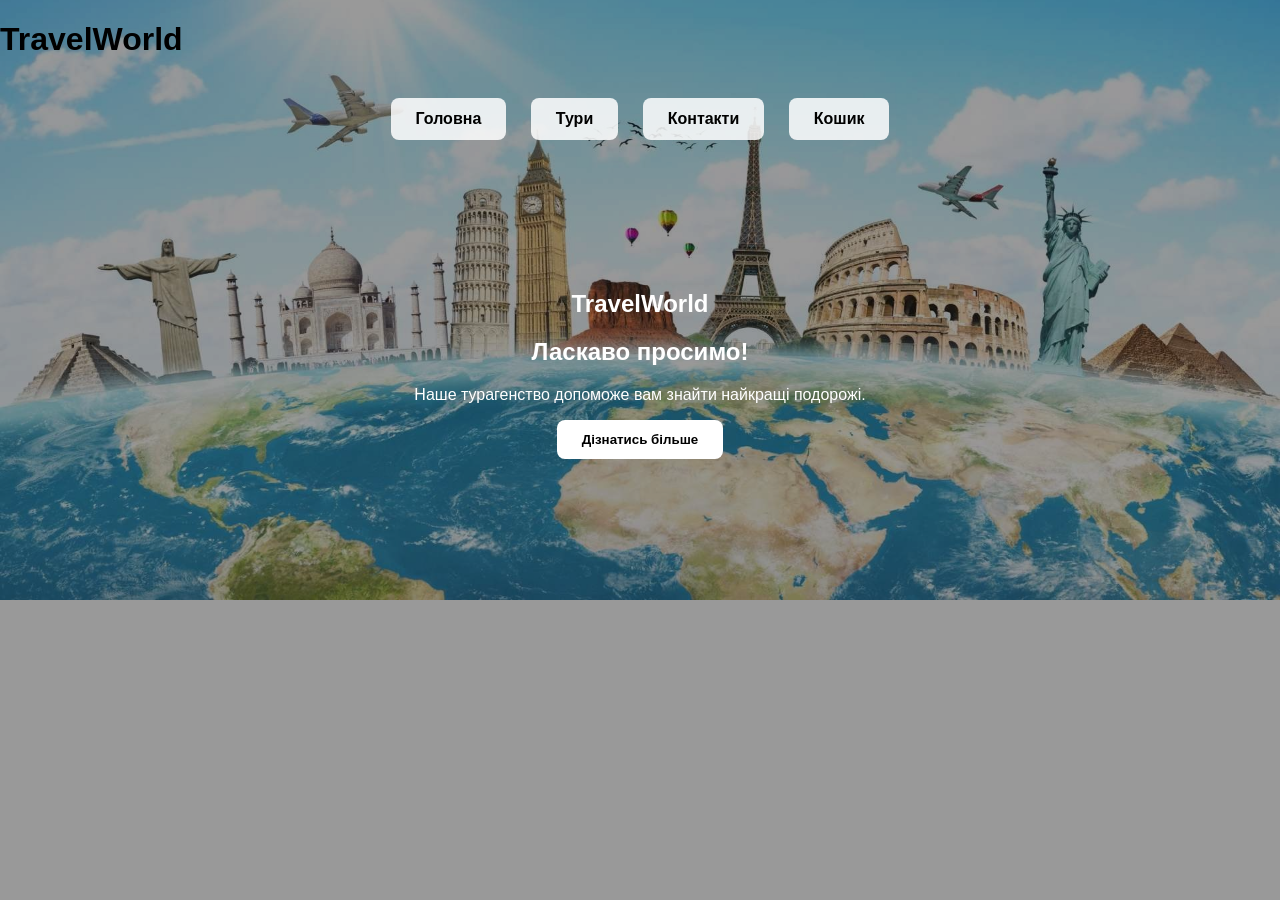
<file: index.html>
<!DOCTYPE html>
<html lang="uk">
<head>
<meta charset="UTF-8">
<meta name="viewport" content="width=device-width, initial-scale=1.0">
<title>TravelWorld - Турагенство</title>
<link rel="stylesheet" href="style.css">
</head>

<body>

<header>
<h1>TravelWorld</h1>

<nav>
<a href="index.html">Головна</a>
<a href="tours.html">Тури</a>
<a href="contact.html">Контакти</a>
<a href="cart.html">Кошик</a>
</nav>
</header>

<section>
<h1>TravelWorld</h1>

<h2>Ласкаво просимо!</h2>
<p>Наше турагенство допоможе вам знайти найкращі подорожі.</p>

<button onclick="showMessage()">Дізнатись більше</button>

</section>

<script src="script.js"></script>

</body>
</html>
</file>
<file: style.css>
body{
font-family: Arial;
margin:0;
padding:0;

background-image: url("PhotoForWeb_1.jpg");
background-size: cover;
background-position: center;
background-repeat: no-repeat;
}



body::before{
content:"";
position:fixed;
top:0;
left:0;
width:100%;
height:100%;
background:rgba(0,0,0,0.4);
z-index:-1;
}



nav{
text-align:center;
margin-top:30px;
}



nav a{
display:inline-block;
padding:12px 25px;
margin:10px;

background:rgba(255,255,255,0.85);
color:black;

text-decoration:none;
font-weight:bold;

border-radius:8px;

transition:0.3s;
}



nav a:hover{
background:white;
transform:scale(1.1);
box-shadow:0 5px 15px rgba(0,0,0,0.3);
}



section{
text-align:center;
color:white;
margin-top:100px;
padding:20px;
}



button{
padding:12px 25px;
border:none;
border-radius:8px;

background:white;
font-weight:bold;
cursor:pointer;

transition:0.3s;
}

button:hover{
transform:scale(1.1);
box-shadow:0 5px 15px rgba(0,0,0,0.4);
}



.tour{
display:flex;
justify-content:space-between;
align-items:flex-start;

background:rgba(255,255,255,0.9);
padding:20px;
margin:30px auto;

border-radius:15px;

max-width:900px;
box-shadow:0 5px 20px rgba(0,0,0,0.3);
transition:0.3s;
}

.tour:hover{
transform:scale(1.03);
}

.tour-left{
display:flex;
flex-direction:column;
margin-right:25px;
}



.tour-left h3{
margin-bottom:10px;
color:black;
}



.tour img{
width:250px;
border-radius:10px;
}



.tour-info{
color:black;
font-size:16px;
text-align:left;
}

.cart-item{
display:flex;
justify-content:space-between;
align-items:center;

background:rgba(255,255,255,0.9);
padding:15px;
margin:15px auto;
max-width:800px;

border-radius:10px;
box-shadow:0 5px 15px rgba(0,0,0,0.2);
color:black;
}

.cart-item button{
margin:0 5px;
}

.total{
font-weight:bold;
font-size:20px;
color:white;
margin-top:20px;
}

.tour:hover{
transform:scale(1.03);
transition:0.3s;
}


@media (max-width:768px){

nav a{
display:block;
margin:10px auto;
width:200px;
}

section{
margin-top:50px;
}

.tour{
flex-direction:column;
align-items:center;
text-align:center;
}

.tour-left{
margin-right:0;
}

.tour img{
width:90%;
margin-bottom:15px;
}

.tour-info{
text-align:center;
}

.cart-item{
flex-direction:column;
text-align:center;
}

}
.page-title{
    text-align:center;
    color:white;
    margin-top:40px;
    font-size:40px;
}

/* Порожній кошик */
.empty-cart{
    text-align:center;
    color:white;
    font-size:22px;
    margin-top:40px;
}

/* TOTAL */
.total-text{
    text-align:center;
    color:white;
    font-size:28px;
    margin-top:30px;
}
</file>
